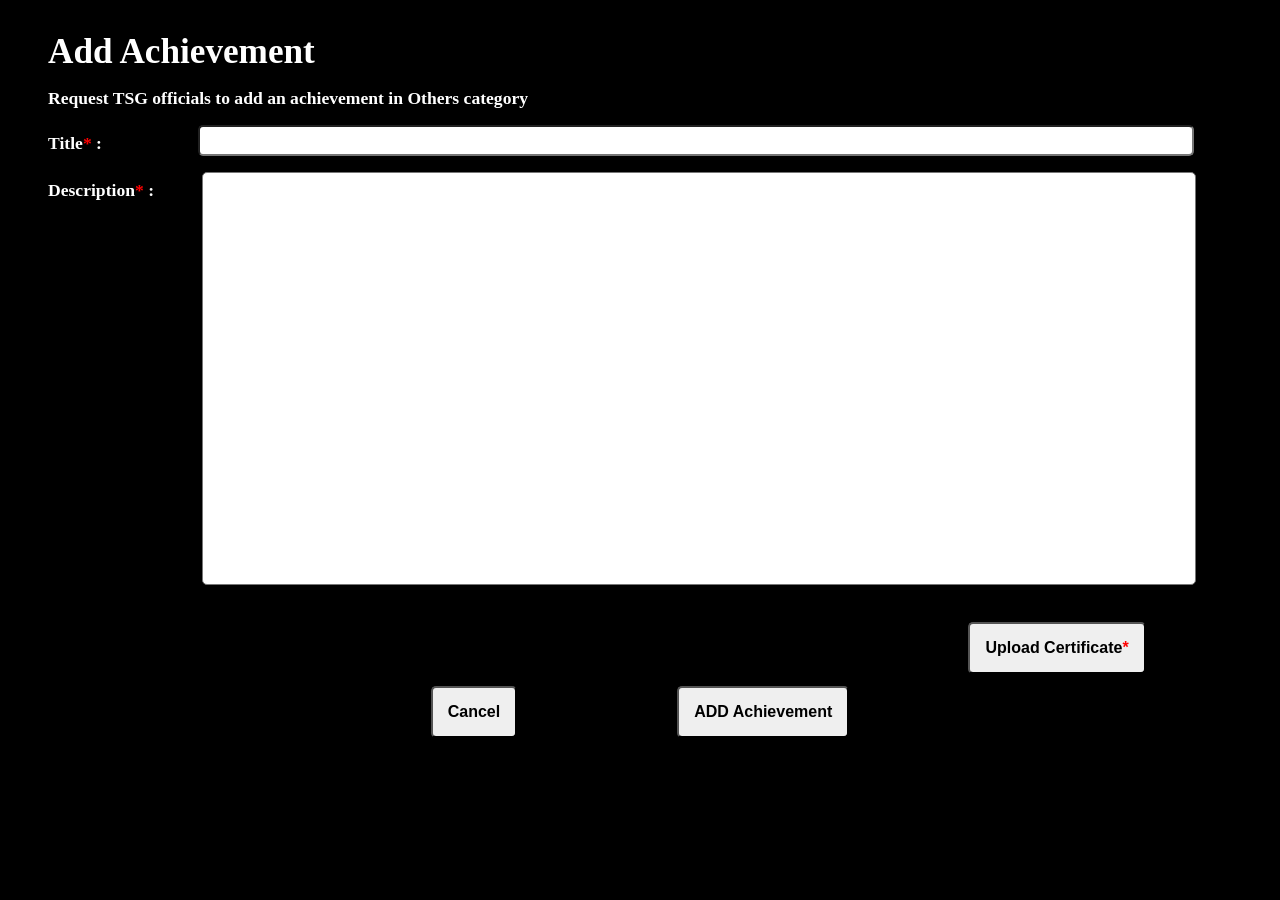
<file: addachievement.html>
<!DOCTYPE html>
<html lang="en">
  <head>
    <meta charset="UTF-8" />
    <meta http-equiv="X-UA-Compatible" content="IE=edge" />
    <meta name="viewport" content="width=device-width, initial-scale=1.0" />
    <title>AddAchivement</title>
    <link rel="stylesheet" href="addachievement.css" />
  </head>
  <body>
    <div id="add-achivement">
      <div id="achievement-content-input-div">
        <h1>Add Achievement</h1>
        <p>Request TSG officials to add an achievement in Others category</p>
        <div>
          <p class="title-text">Title<spam class="asterisk">*</spam> :</p>
          <input class="add-achivement-title" />
        </div>
        <div>
          <p class="description-text">
            Description<span class="asterisk">*</span> :
          </p>
          <textarea class="add-achievement-decription"></textarea>
        </div>
      </div>

        <button class="upload-achievement-certificate">
          Upload Certificate<span class="asterisk">*</span>
        </button>
      <div class = "add-cancel-btns">
        <button
          class="cancel-achivement-addition"
          onclick="location.href='StudentsProfile.html' "
          type="button"
        >
          Cancel
        </button>
        <button class="add-achivement-button">ADD Achievement</button>
      </div>
      
    </div>
  </body>
</html>
</file>
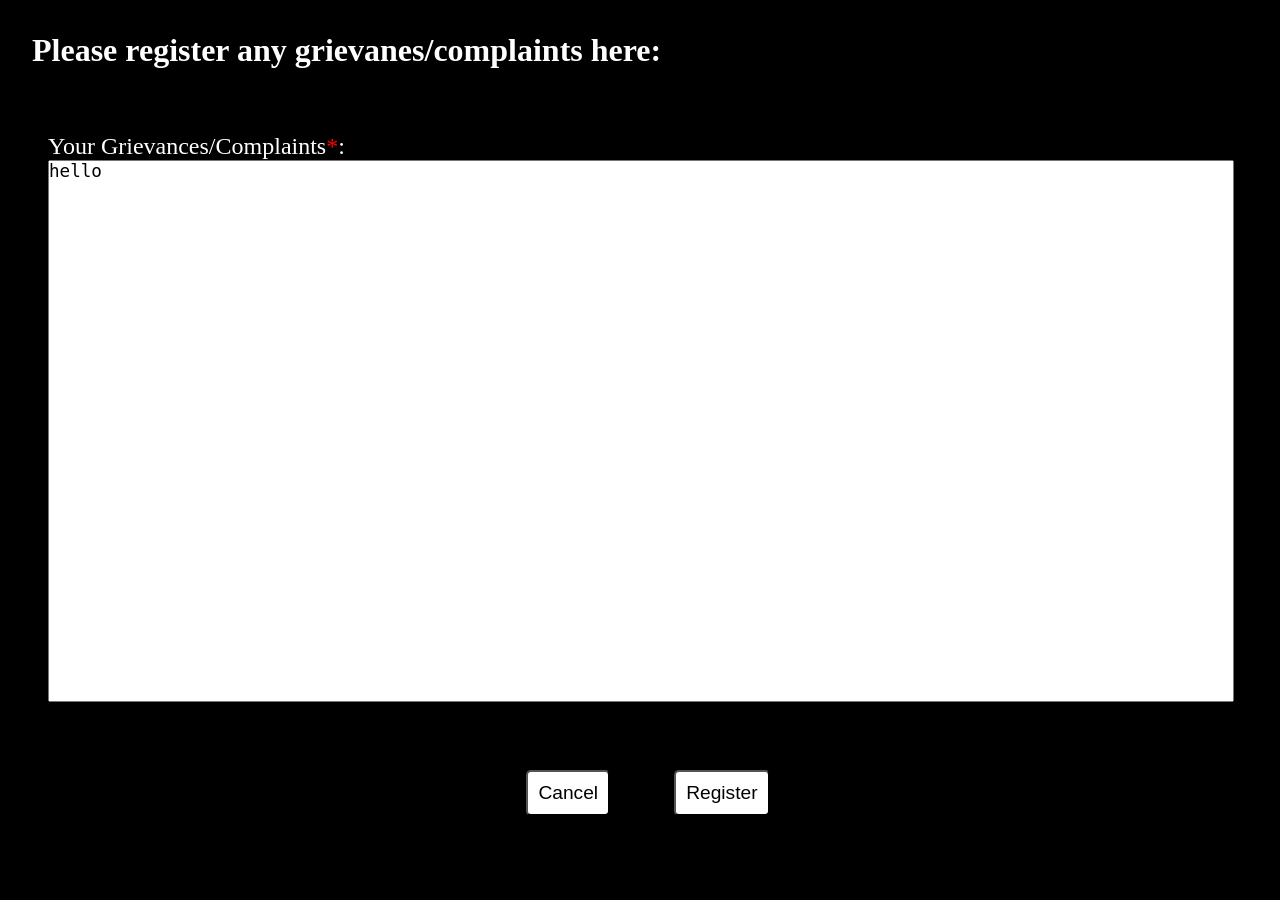
<file: grievances.html>
<!DOCTYPE html>
<html lang="en">
  <head>
    <meta charset="UTF-8" />
    <meta http-equiv="X-UA-Compatible" content="IE=edge" />
    <meta name="viewport" content="width=device-width, initial-scale=1.0" />
    <title>Student's Grievances</title>
    <!-- Add CSS stylesheet -->
    <link rel="stylesheet" href="gievances.css" />
  </head>
  <body>
    <div class="grievances">
      <h1 class="grievances-header">
        Please register any grievanes/complaints here:
      </h1>
      <div class="grievances-block">
        <p class ="grievances-instruction">Your Grievances/Complaints<span class = "asterisk">*</span>:</p>
        <textarea class="grievances-input" placeholder="register your complaint here...">hello</textarea>
      </div>
      <div class = "register-and-cancel-div">
        <button class="grievances-cancel" onclick="location.href ='StudentsProfile.html'" type="button" >Cancel</button>
        <button class="grievances-register" type="submit" >Register</button>
          
      </div>
        
      </div>
    </div>
  </body>
</html>
</file>
<file: addachievement.css>
*{
    margin:0;
    padding:0;
    box-sizing: border-boxing;
}

html{
    font-size:16px;
    scroll-behavior: smooth;
}

body{
    background-color:black;
    /* background-color: rgb(36, 36, 36); */
    /* background-color:grey; */
    color:White;
    /* color:black; */
    font-weight:bold;
    font-size: 1.1rem;
}
.asterisk{
    color:red;
}
h1{
    margin-bottom: 1rem;
}
.upload-achievement-certificate{
    display: block;
    margin:2rem;
}
button{
    cursor: pointer;
    border-radius: 5px;
    padding: 15px;
    font-weight: bold;
    font-size:1rem;
}
.add-cancel-btns{
    display:flex;
    justify-content: center;
    margin-top:6rem;
}
/* for medium and large screen laptops */
@media only screen and (min-width:992px){
    #achievement-content-input-div{
        margin-left: 3rem;
        margin-top:2rem;
    }
     input{
         width : 80%;
         margin-left : 6rem;
         margin-right : 1rem;
         margin-top : 1rem;
         font-size: 1.1rem;
         border-radius : 5px;
         padding: 3px;
     }
     .title-text{
         margin-top: 1.5rem;
         float:left;
     }
     .description-text{
        float:left;
        margin-top: 1.5rem;
     }
     textarea {
         font-size: 1.1rem;
        margin-left: 3rem;
        margin-top : 1rem;
        padding: 3px;
        border-radius: 5px;
        overflow-y: scroll; 
        width:80%;
        height: 45vh;
        resize: none;    
     }
     .set-in-block{
        float:left;
    }
    .upload-achievement-certificate{
        display:block;
        position:absolute;
        right: 8%;
    }
    .cancel-achivement-addition{
        margin-right:10rem;
    }
}

 /* for small width laptops, tablets and mobiles */
@media only screen and (max-width:991px) {
    h1{
        text-align:center;
    }
    #achievement-content-input-div{
        margin-left: 2rem;
        margin-top:2rem;
        margin-right: 1rem;
    }
    .add-cancel-btns{
        margin-top: 2rem;
        margin-bottom:1rem;
        display: flex;
        justify-content: center;
    }
    input{
        width: 90%;
        font-size: 1.1rem;
        padding:3px;
        margin-right: 3rem;
        margin-bottom:1rem;
        border-radius: 5px;
    }
    textarea{
        width:90%;
        height: 40vh;
        margin-right: 3rem;
        font-size: 1.1rem;
        padding: 3px;
        border-radius: 5px;
        resize:none;
    }
    button{
        cursor: pointer;
    border-radius: 5px;
    padding: 10px;
    }
    .cancel-achivement-addition{
        margin-right: 5rem;
    }
    .title-text{
        margin-top: 1rem;
    }
}

@media only screen and (max-width:480px) {
    .cancel-achivement-addition{
        margin-right: 3rem;
    }
    .upload-achievement-certificate{
        margin-top:1rem;
    }
}
</file>
<file: gievances.css>
*{
    margin:0;
    padding:0;
    box-sizing: border-boxing;
}

html{
    font-size:16px;
    scroll-behavior: smooth;
}

body{
    background-color: black;
    font-size:1rem;
}
.asterisk{
    color:red;
}

.grievances-header{
    margin-right: 1rem;
    color: white;
    margin-top:2rem;
    margin-left: 2rem;
}
.grievances-block{
    margin : 4rem 3rem;

}
.grievances-instruction{
    /* display:inline-flex; */
    color:white;
    font-size: 1.5rem;
}

textarea{
    height: 60vh;
    width: 100%;
    resize:none;
    font-size:1.1rem;
}
.grievances-cancel{
    cursor: pointer;
    background-color:white;
    font-size:1.2rem;
    padding: 10px;
    border-radius: 5px;
    margin-right: 4rem;
}
.grievances-register{
    cursor: pointer;
    background-color:white;
    font-size:1.2rem;
    padding: 10px;
    border-radius: 5px;
}
.register-and-cancel-div{
    display:flex;
    margin-left:1rem;
    justify-content:center;
}

/* size of font decreasing drastically */
@media screen and (max-width:768) {
    .grievances-instruction{
        font-size:1.2rem;
    }
}
</file>
